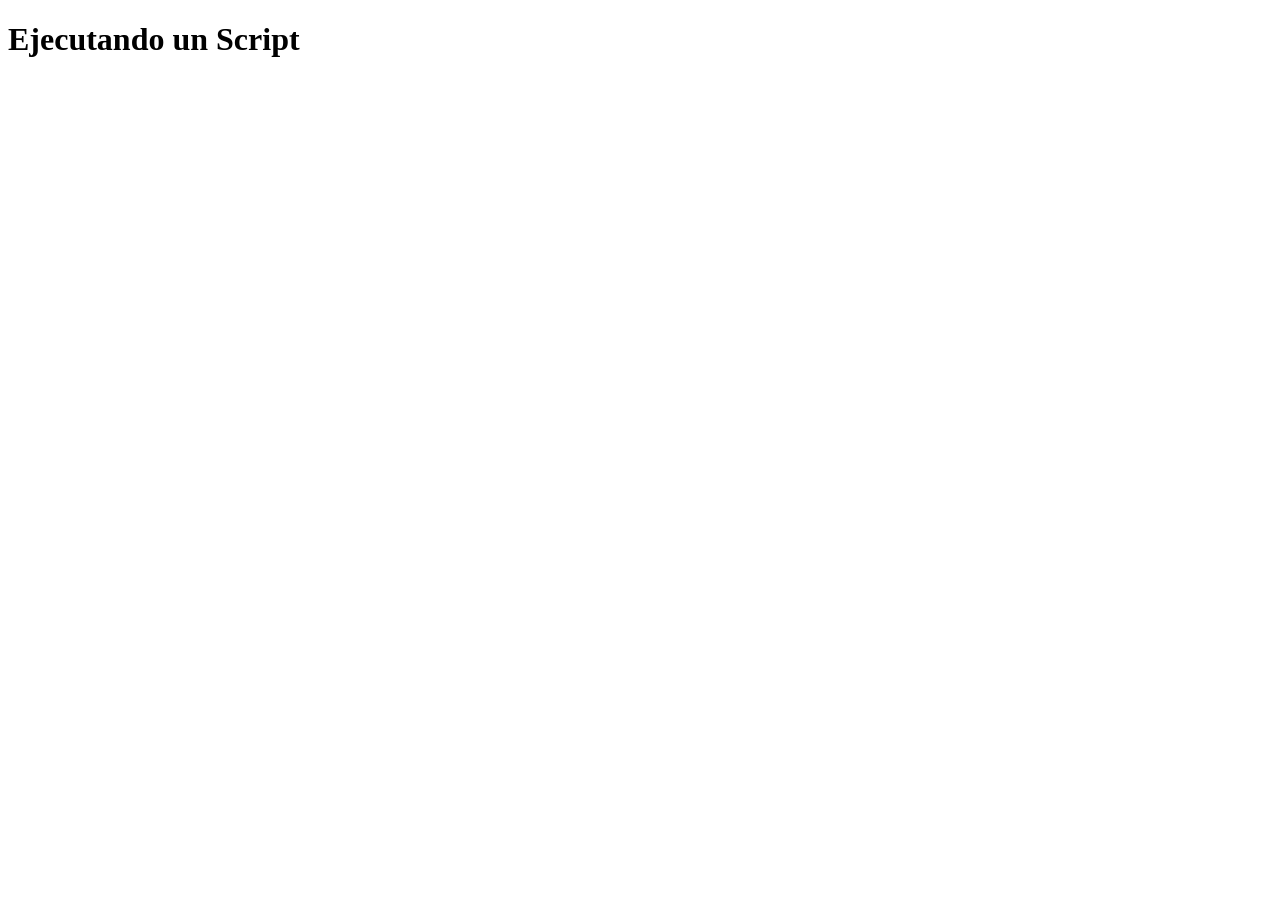
<file: contenido JS/index.html>
<!DOCTYPE html>
<html lang="en">
<head>
    <meta charset="UTF-8">
    <meta name="viewport" content="width=device-width, initial-scale=1.0">
    <title>JavaScript</title>
</head>
<body>
    <h1>Ejecutando un Script</h1>
    <script src="./arreglos.js"></script>
</body>
</html>
</file>
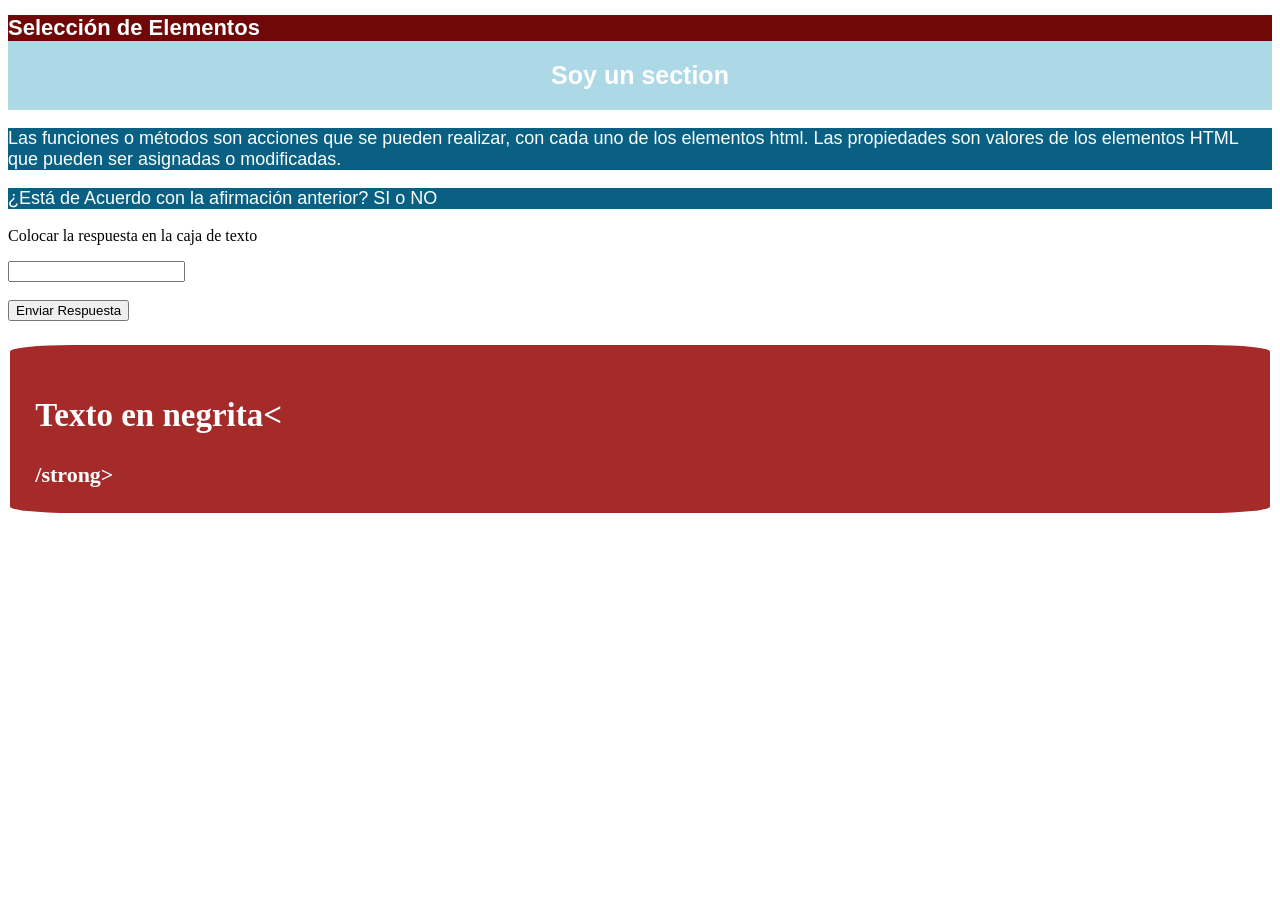
<file: contenido JS/CrearInsertarElementos/index.html>
<!DOCTYPE html>
<html lang="en">
<head>
    <meta charset="UTF-8">
    <meta name="viewport" content="width=device-width, initial-scale=1.0">
    <title>Document</title>
    <link rel="stylesheet" href="./css/styles.css">
</head>
<body>
    <h1 class="estiloRed">Selección de Elementos</h1>
        <p id="parrafo" class="parrafo">Las funciones o métodos son acciones que se pueden
        realizar, con cada uno de los elementos html. Las
        propiedades son valores de los elementos HTML que pueden
        ser asignadas o modificadas.</p>
        <p id="pregunta" class="parrafo">¿Está de Acuerdo con la afirmación anterior? SI o NO</p>
        <p id="indicacion">Colocar la respuesta en la caja de texto</p>
        <input type="text" id="respuesta" name="respuesta"><br><br>
        <button id="confirmar" name="btnRespuesta">Enviar Respuesta</button>
        <script src="js/main.js"></script>

</body>
</html>
</file>
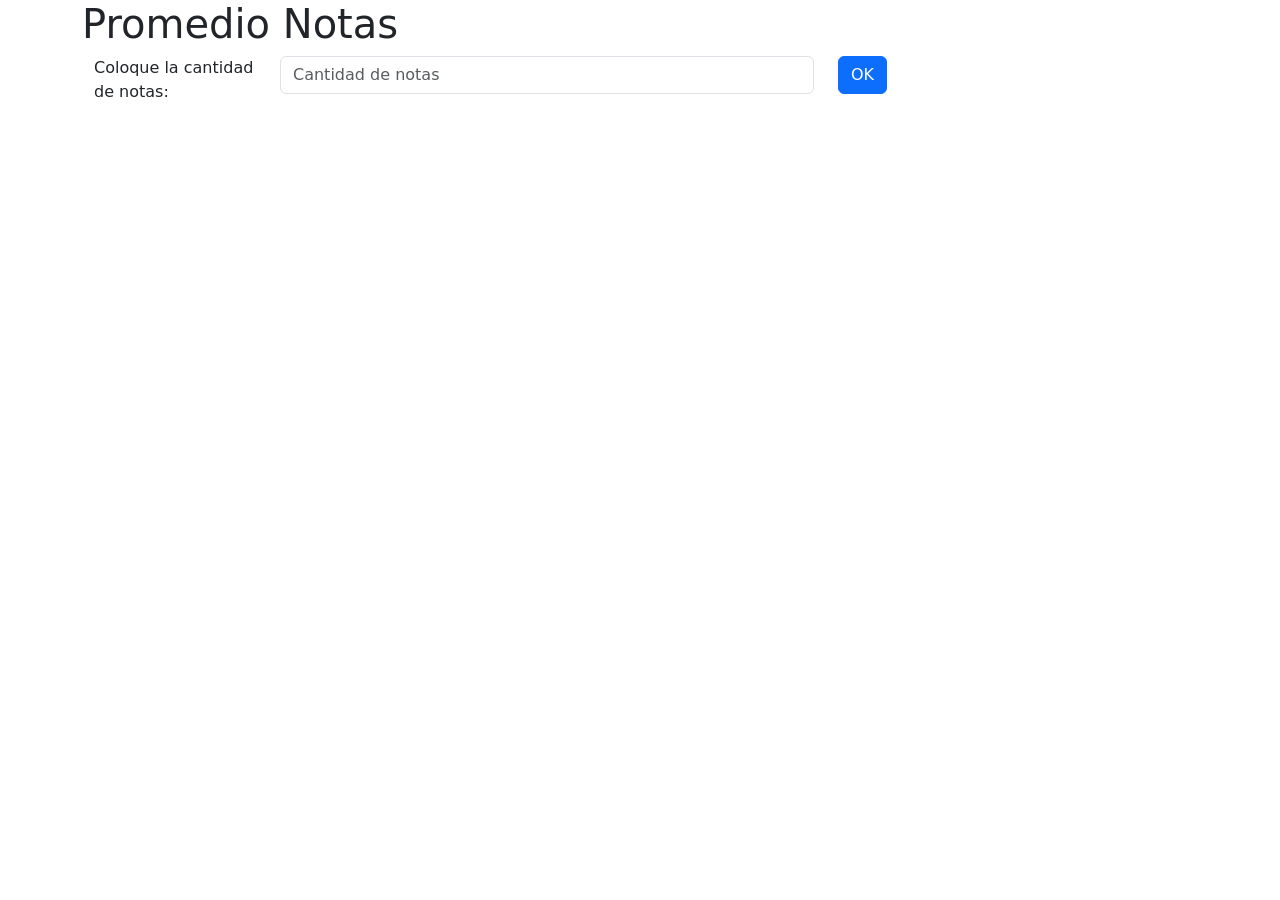
<file: contenido JS/Ejercicio/index.html>
<!DOCTYPE html>
<html lang="es">

<head>
    <meta charset="UTF-8">
    <meta name="viewport" content="width=device-width, initial-scale=1.0">
    <title>Promedio Notas</title>
    <link href="https://cdn.jsdelivr.net/npm/bootstrap@5.3.3/dist/css/bootstrap.min.css" rel="stylesheet"
        integrity="sha384-QWTKZyjpPEjISv5WaRU9OFeRpok6YctnYmDr5pNlyT2bRjXh0JMhjY6hW+ALEwIH" crossorigin="anonymous">
    <link rel="stylesheet" src="css/styles.css">
</head>

<body>
    <main class="container">
        <h1>Promedio Notas</h1>

        <section class="container-fluid">
            <div class="row">
                <div class="col-md-2 col-sm-12">Coloque la cantidad de notas:</div>
                <div class="col-md-6 col-sm-12"><input id="cantNotas" class="form-control" type="number"
                        placeholder="Cantidad de notas" min="2" max="10"></div>
                <div class="col-md-4 col-sm-12">
                    <button class="btn btn-primary" id="ok">OK</button>
                </div>
            </div>
            <br><br>
            </div>
            <div id="listaNotas" class="row">

            </div>



        </section>
    </main>
    <script src="https://cdn.jsdelivr.net/npm/@popperjs/core@2.11.8/dist/umd/popper.min.js"></script>
    <script src="https://cdn.jsdelivr.net/npm/bootstrap@5.3.2/dist/js/bootstrap.min.js"></script>
    <script src="js/main.js"></script>
</body>

</html>
</file>
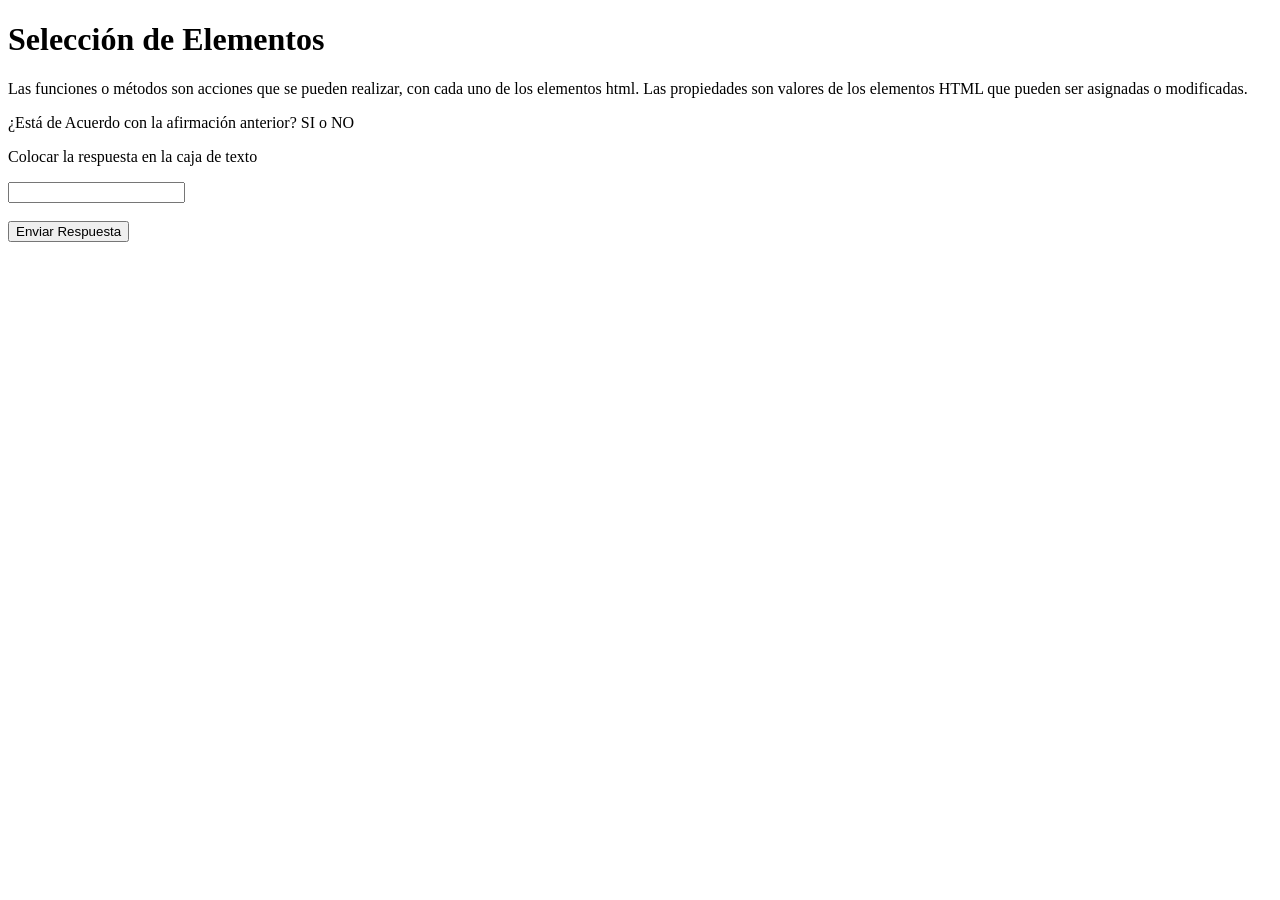
<file: contenido JS/SeleccionObjetos/index.html>
<!DOCTYPE html>
<html lang="en">
<head>
    <meta charset="UTF-8">
    <meta name="viewport" content="width=device-width, initial-scale=1.0">
    <title>Document</title>
</head>
<body>
    <h1 class="estiloRed">Selección de Elementos</h1>
    <p id="parrafo" class="parrafo">Las funciones o métodos son acciones que se pueden
        realizar, con cada uno de los elementos html. Las
        propiedades son valores de los elementos HTML que pueden
        ser asignadas o modificadas.</p>
    <p id="pregunta" class="parrafo">¿Está de Acuerdo con la afirmación anterior? SI o NO</p>
    <p id="indicacion" class="indicacion">Colocar la respuesta en la caja de texto</p>
    <input type="text" id="respuesta" name="respuesta"><br><br>
    <button id="confirmar" name="btnRespuesta" onclick="respuesta()">Enviar Respuesta</button>
    <script src="js/main.js"></script>
</body>
</html>
</file>
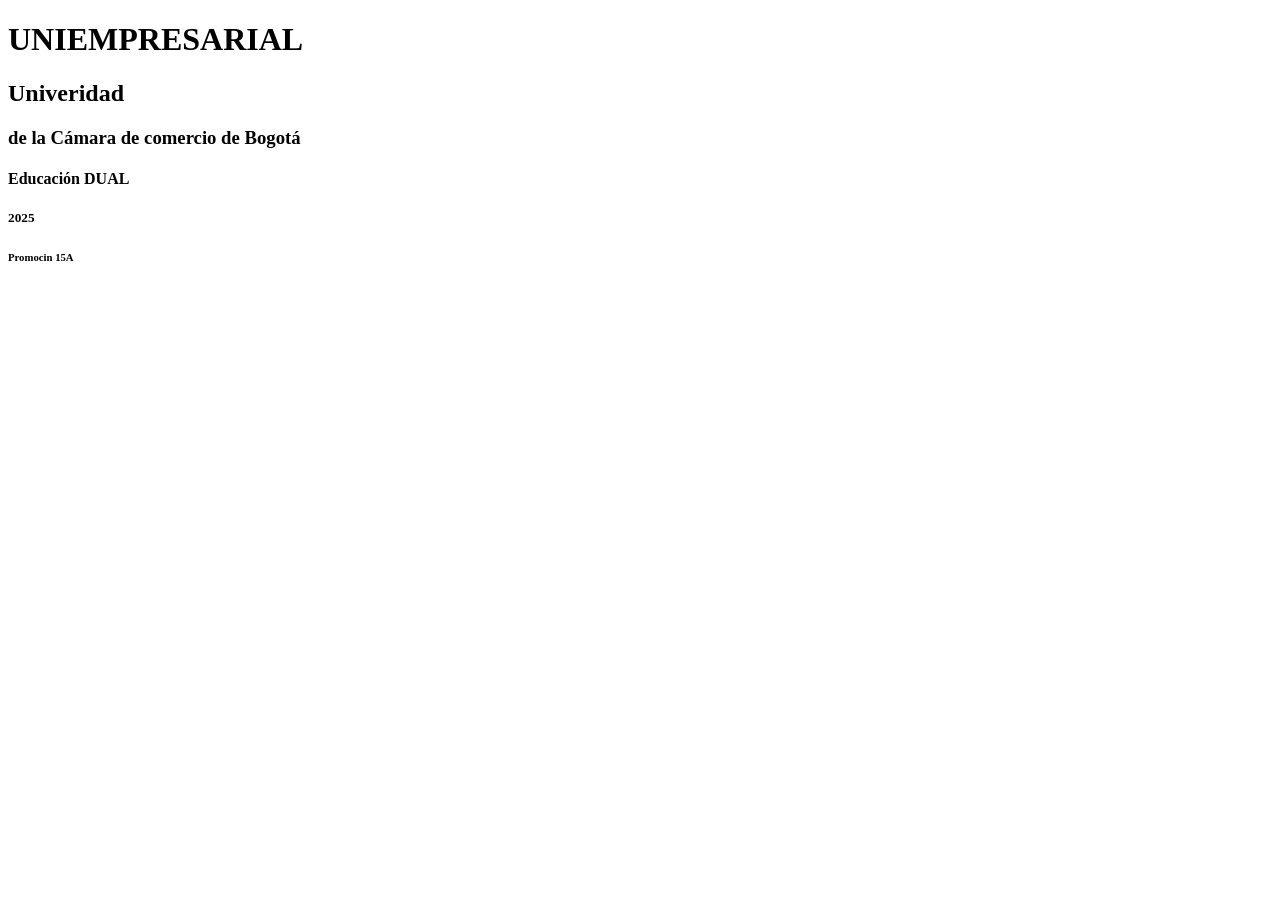
<file: contenido HTML/3.encabezados.html>
<!DOCTYPE html>
<html lang="es">
<head>
    <meta charset="UTF-8">
    <meta name="viewport" content="width=device-width, initial-scale=1.0">
    <title>Promoción 15A</title>
</head>
<body>
    <!--
    1. Tenemos las etiquetas h1 al h6, por orden de importancia el h1 es la más importante, muestra el encabezado más grande
    2. Solo debemos tener un h1 por página
    3. Máximo recomendado un número de 4 h2 por  página de subtitulos
    4. Del h3 al h6 para otros subtitulos relevantes
    5. CUidar las jerarquias de los subtítulos en orden
    -->
    <h1>UNIEMPRESARIAL</h1>
    <h2>Univeridad</h2>
    <h3>de la Cámara de comercio de Bogotá</h3>
    <h4>Educación DUAL</h4>
    <h5>2025</h5>
    <h6>Promocin 15A</h6>
</body>
</html>
</file>
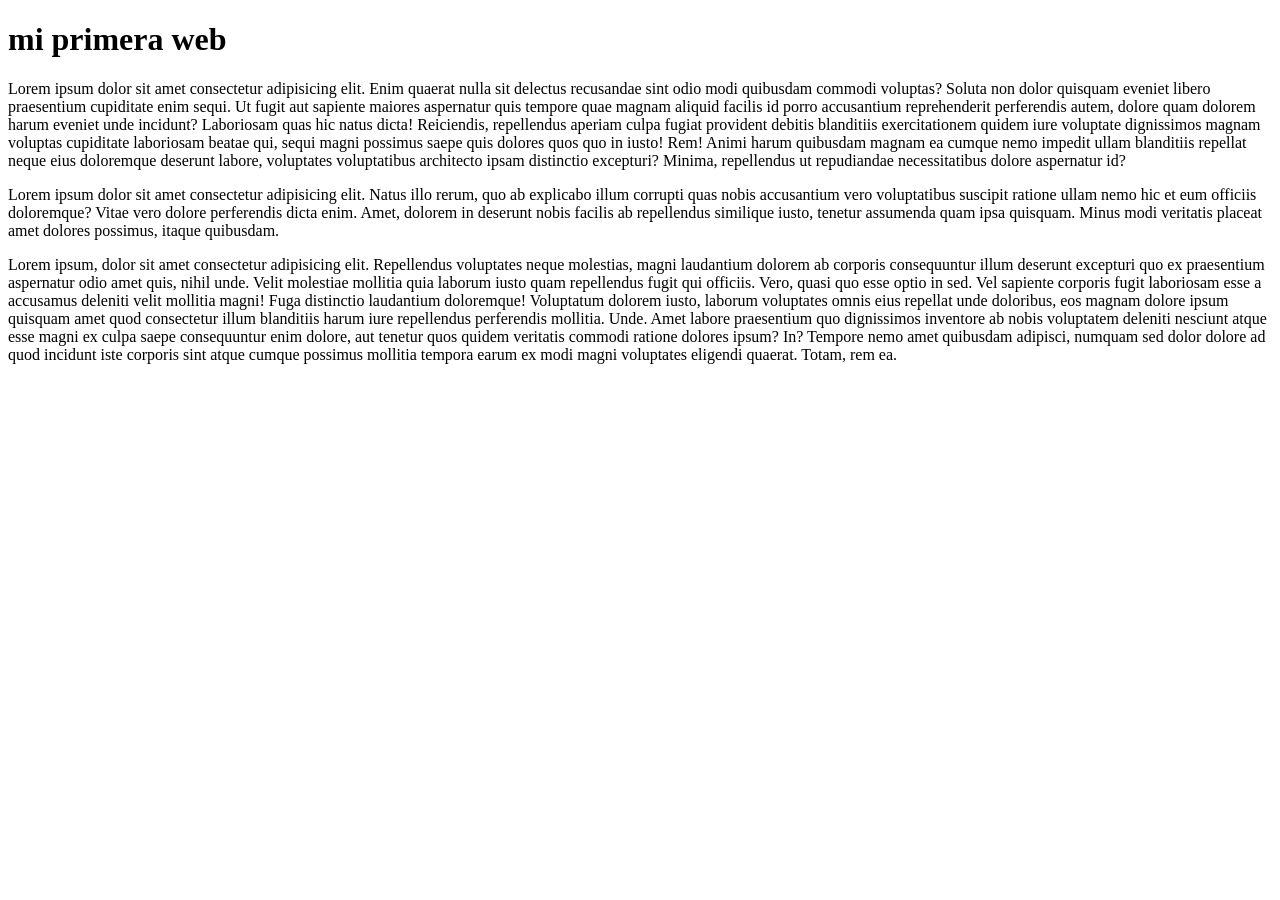
<file: contenido HTML/4.elementos_bloques.html>
<!DOCTYPE html>
<html lang="es">
<head>
    <meta charset="UTF-8">
    <meta name="viewport" content="width=device-width, initial-scale=1.0">
    <title>elementos en bloque</title>
</head>
<body>
<!--
     formas de seleccionar elementos html y colocarles estilos 
     I.  formas de aplicar estilos 
     1.atributo en la etiqueta  <h1 style="color:black;" </h1>
    2. etiqueta style dentro del documento html
    <style>
                p{
                    color: black;
                    background-color: red;
                    font-weight: bold;
                }
            </style>   
            3. Archivo de css y debe ser enlazado en los metadatos
            II. forma de seleccionar elementos html
            1por etiquetas :colocar la etiqueta al cual se le va aplicar el estilo ejemplo :< secion id="seccion1">,<p>,<footer>
             2. Por id: <section id="section1">, se selecciona colocando #section1
            3. Por estilo: <p class="estilo2">, se selecciona colocando .estilo2
    -->

<style>
#id{
    background-color: royalblue;
}
</style>

     <main>
        <header>
            <h1>mi primera web</h1>
        </header>
        <section class="estilo">
            <p>
              Lorem ipsum dolor sit amet consectetur adipisicing elit. Enim quaerat
              nulla sit delectus recusandae sint odio modi quibusdam commodi
              voluptas? Soluta non dolor quisquam eveniet libero praesentium
              cupiditate enim sequi. Ut fugit aut sapiente maiores aspernatur quis
              tempore quae magnam aliquid facilis id porro accusantium reprehenderit
              perferendis autem, dolore quam dolorem harum eveniet unde incidunt?
              Laboriosam quas hic natus dicta! Reiciendis, repellendus aperiam culpa
              fugiat provident debitis blanditiis exercitationem quidem iure
              voluptate dignissimos magnam voluptas cupiditate laboriosam beatae
              qui, sequi magni possimus saepe quis dolores quos quo in iusto! Rem!
              Animi harum quibusdam magnam ea cumque nemo impedit ullam blanditiis
              repellat neque eius doloremque deserunt labore, voluptates
              voluptatibus architecto ipsam distinctio excepturi? Minima,
              repellendus ut repudiandae necessitatibus dolore aspernatur id?
            </p>
          </section>
          <section class="estilo">
            <p>
              Lorem ipsum dolor sit amet consectetur adipisicing elit. Natus illo
              rerum, quo ab explicabo illum corrupti quas nobis accusantium vero
              voluptatibus suscipit ratione ullam nemo hic et eum officiis
              doloremque? Vitae vero dolore perferendis dicta enim. Amet, dolorem in
              deserunt nobis facilis ab repellendus similique iusto, tenetur
              assumenda quam ipsa quisquam. Minus modi veritatis placeat amet
              dolores possimus, itaque quibusdam.
            </p>
          </section>
          <section class="estilo">
            <p>
              Lorem ipsum, dolor sit amet consectetur adipisicing elit. Repellendus
              voluptates neque molestias, magni laudantium dolorem ab corporis
              consequuntur illum deserunt excepturi quo ex praesentium aspernatur
              odio amet quis, nihil unde. Velit molestiae mollitia quia laborum
              iusto quam repellendus fugit qui officiis. Vero, quasi quo esse optio
              in sed. Vel sapiente corporis fugit laboriosam esse a accusamus
              deleniti velit mollitia magni! Fuga distinctio laudantium doloremque!
              Voluptatum dolorem iusto, laborum voluptates omnis eius repellat unde
              doloribus, eos magnam dolore ipsum quisquam amet quod consectetur
              illum blanditiis harum iure repellendus perferendis mollitia. Unde.
              Amet labore praesentium quo dignissimos inventore ab nobis voluptatem
              deleniti nesciunt atque esse magni ex culpa saepe consequuntur enim
              dolore, aut tenetur quos quidem veritatis commodi ratione dolores
              ipsum? In? Tempore nemo amet quibusdam adipisci, numquam sed dolor
              dolore ad quod incidunt iste corporis sint atque cumque possimus
              mollitia tempora earum ex modi magni voluptates eligendi quaerat.
              Totam, rem ea.
            </p>
          </section>
        
     </main>
</body>
</html>
</file>
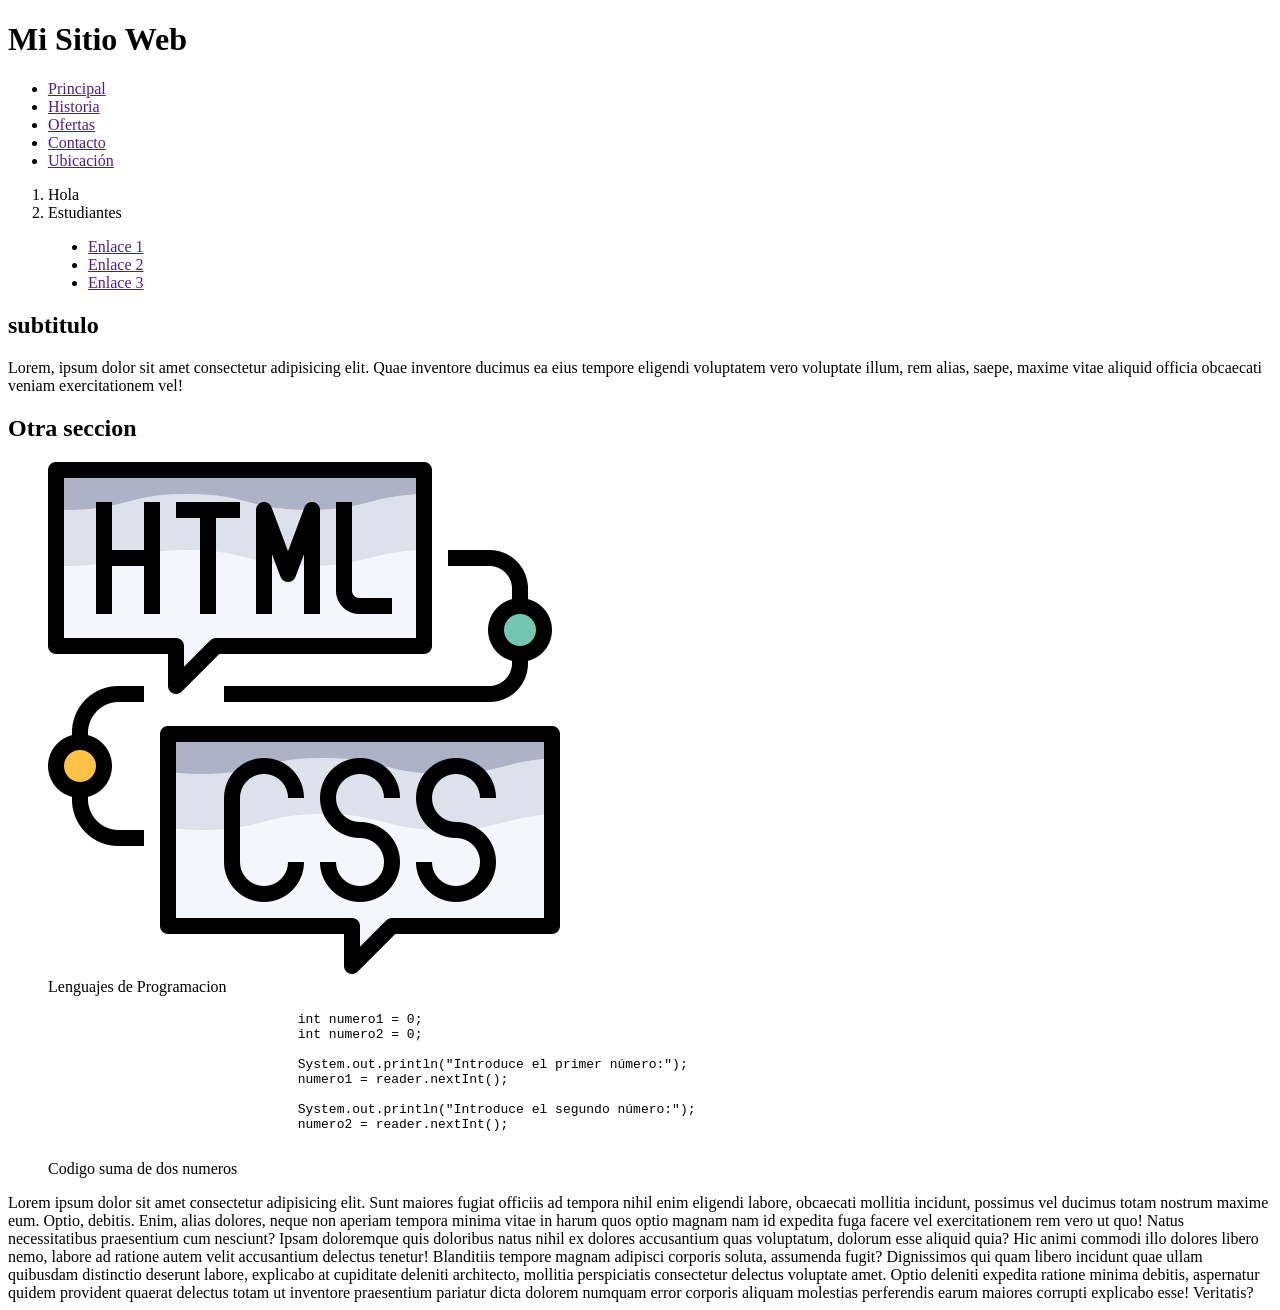
<file: contenido HTML/5.etiquetas_contenedoras copy.html>
<!DOCTYPE html>
<html lang="en">
<head>
    <meta charset="UTF-8">
    <meta name="viewport" content="width=device-width, initial-scale=1.0">
    <title>Etiquetas Contenedoras</title>
</head>
<body>
    <header>
        <h1>Mi Sitio Web</h1>
        <nav><!-- Menu-->
            <ul><!--Lista desordenada
                ol-> lista ordenada
                -->
                <li><a href="">Principal</a></li>
                <li><a href="">Historia</a></li>
                <li><a href="">Ofertas</a></li>
                <li><a href="">Contacto</a></li>
                <li><a href="">Ubicación</a></li>
            </ul>

            <ol>
                <li>Hola</li>
                <li>Estudiantes</li>
            </ol>

        </nav>
        <menu>
            <ul>
                <li><a href="">Enlace 1</a></li>
                <li><a href="">Enlace 2</a></li>
                <li><a href="">Enlace 3</a></li>
            </ul>
        </menu>
    </header>

    <main>
        <section>
            <h2>subtitulo</h2>
            <article>
                <section>
                    Lorem, ipsum dolor sit amet consectetur adipisicing elit. Quae inventore ducimus ea eius tempore eligendi voluptatem vero voluptate illum, rem alias, saepe, maxime vitae aliquid officia obcaecati veniam exercitationem vel!
                </section>
            </article>
        </section>
        <div>
            <div>
                <h2>Otra seccion</h2>
                <article>
                    <figure>
                        <img src="./codificacion.png" alt="Lenguaje de programacion html & css">
                        <figcaption>Lenguajes de Programacion</figcaption>
                    </figure>
                </article>
                <section>
                    <figure>
                        <code>
                            <pre>
                                int numero1 = 0;
                                int numero2 = 0;

                                System.out.println("Introduce el primer número:");
                                numero1 = reader.nextInt();

                                System.out.println("Introduce el segundo número:");
                                numero2 = reader.nextInt();
                            </pre>
                        </code>
                        <figcaption>Codigo suma de dos numeros</figcaption>
                    </figure>
                </section>
            </div>
        </div>
        <div>
            <section>
                Lorem ipsum dolor sit amet consectetur adipisicing elit. Sunt maiores fugiat officiis ad tempora nihil enim eligendi labore, obcaecati mollitia incidunt, possimus vel ducimus totam nostrum maxime eum. Optio, debitis.
                Enim, alias dolores, neque non aperiam tempora minima vitae in harum quos optio magnam nam id expedita fuga facere vel exercitationem rem vero ut quo! Natus necessitatibus praesentium cum nesciunt?
                Ipsam doloremque quis doloribus natus nihil ex dolores accusantium quas voluptatum, dolorum esse aliquid quia? Hic animi commodi illo dolores libero nemo, labore ad ratione autem velit accusantium delectus tenetur!
                Blanditiis tempore magnam adipisci corporis soluta, assumenda fugit? Dignissimos qui quam libero incidunt quae ullam quibusdam distinctio deserunt labore, explicabo at cupiditate deleniti architecto, mollitia perspiciatis consectetur delectus voluptate amet.
                Optio deleniti expedita ratione minima debitis, aspernatur quidem provident quaerat delectus totam ut inventore praesentium pariatur dicta dolorem numquam error corporis aliquam molestias perferendis earum maiores corrupti explicabo esse! Veritatis?

            </section>
        </div>
        <aside>
            
        </aside>
    </main>
    <footer></footer>
</body>
</html>
</file>
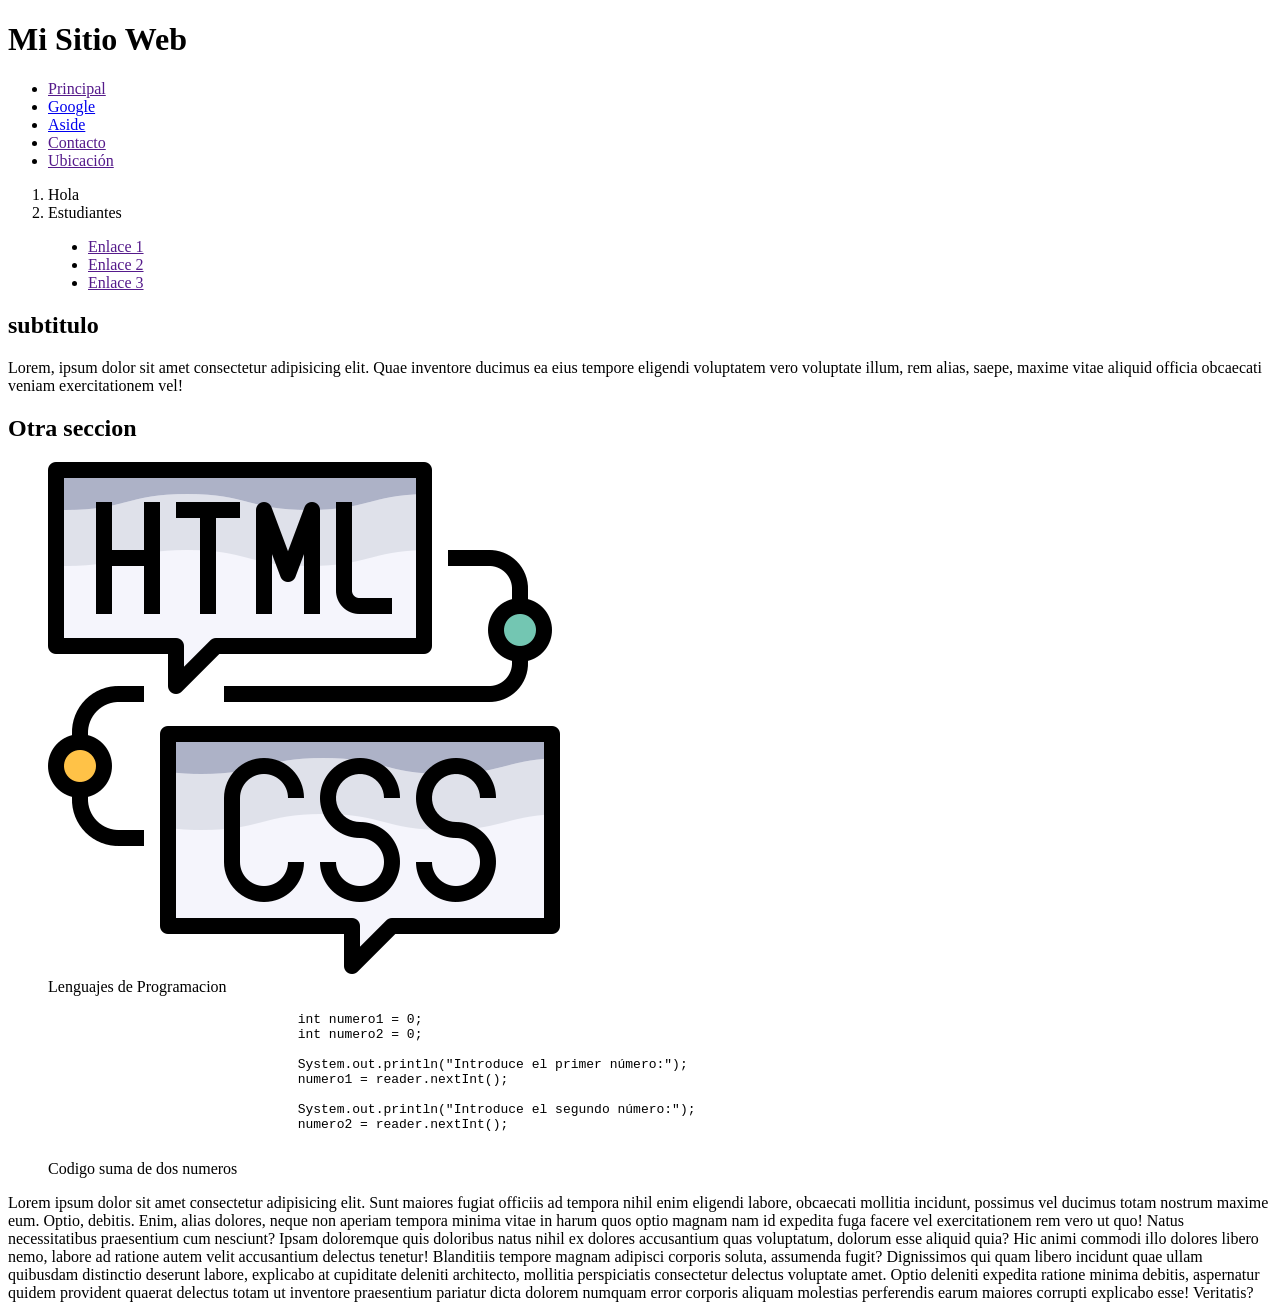
<file: contenido HTML/6.enlaces.html>
<!DOCTYPE html>
<html lang="en">
<head>
    <meta charset="UTF-8">
    <meta name="viewport" content="width=device-width, initial-scale=1.0">
    <title>Etiquetas Contenedoras</title>
</head>
<body>
    <header>
        <h1>Mi Sitio Web</h1>
        <nav><!-- Menu-->
            <ul><!--Lista desordenada
                ol-> lista ordenada
                -->
                <li><a href="">Principal</a></li>
                <li><a target="_blank" href="https://www.google.com">Google</a></li><!--Agregamos un enlace a google-->
                <li><a href="#enlace">Aside</a></li>
                <li><a href="">Contacto</a></li>
                <li><a href="">Ubicación</a></li>
            </ul>

            <ol>
                <li>Hola</li>
                <li>Estudiantes</li>
            </ol>

        </nav>
        <menu>
            <ul>
                <li><a href="">Enlace 1</a></li>
                <li><a href="">Enlace 2</a></li>
                <li><a href="">Enlace 3</a></li>
            </ul>
        </menu>
    </header>

    <main>
        <section>
            <h2>subtitulo</h2>
            <article>
                <section>
                    Lorem, ipsum dolor sit amet consectetur adipisicing elit. Quae inventore ducimus ea eius tempore eligendi voluptatem vero voluptate illum, rem alias, saepe, maxime vitae aliquid officia obcaecati veniam exercitationem vel!
                </section>
            </article>
        </section>
        <div>
            <div>
                <h2>Otra seccion</h2>
                <article>
                    <figure>
                        <img src="./codificacion.png" alt="Lenguaje de programacion html & css">
                        <figcaption>Lenguajes de Programacion</figcaption>
                    </figure>
                </article>
                <section>
                    <figure>
                        <code>
                            <pre>
                                int numero1 = 0;
                                int numero2 = 0;

                                System.out.println("Introduce el primer número:");
                                numero1 = reader.nextInt();

                                System.out.println("Introduce el segundo número:");
                                numero2 = reader.nextInt();
                            </pre>
                        </code>
                        <figcaption>Codigo suma de dos numeros</figcaption>
                    </figure>
                </section>
            </div>
        </div>
        <div>
            <section>
                Lorem ipsum dolor sit amet consectetur adipisicing elit. Sunt maiores fugiat officiis ad tempora nihil enim eligendi labore, obcaecati mollitia incidunt, possimus vel ducimus totam nostrum maxime eum. Optio, debitis.
                Enim, alias dolores, neque non aperiam tempora minima vitae in harum quos optio magnam nam id expedita fuga facere vel exercitationem rem vero ut quo! Natus necessitatibus praesentium cum nesciunt?
                Ipsam doloremque quis doloribus natus nihil ex dolores accusantium quas voluptatum, dolorum esse aliquid quia? Hic animi commodi illo dolores libero nemo, labore ad ratione autem velit accusantium delectus tenetur!
                Blanditiis tempore magnam adipisci corporis soluta, assumenda fugit? Dignissimos qui quam libero incidunt quae ullam quibusdam distinctio deserunt labore, explicabo at cupiditate deleniti architecto, mollitia perspiciatis consectetur delectus voluptate amet.
                Optio deleniti expedita ratione minima debitis, aspernatur quidem provident quaerat delectus totam ut inventore praesentium pariatur dicta dolorem numquam error corporis aliquam molestias perferendis earum maiores corrupti explicabo esse! Veritatis?

            </section>
        </div>
        <aside id="enlace">
            
        </aside>
    </main>
    <footer></footer>
</body>
</html>
</file>
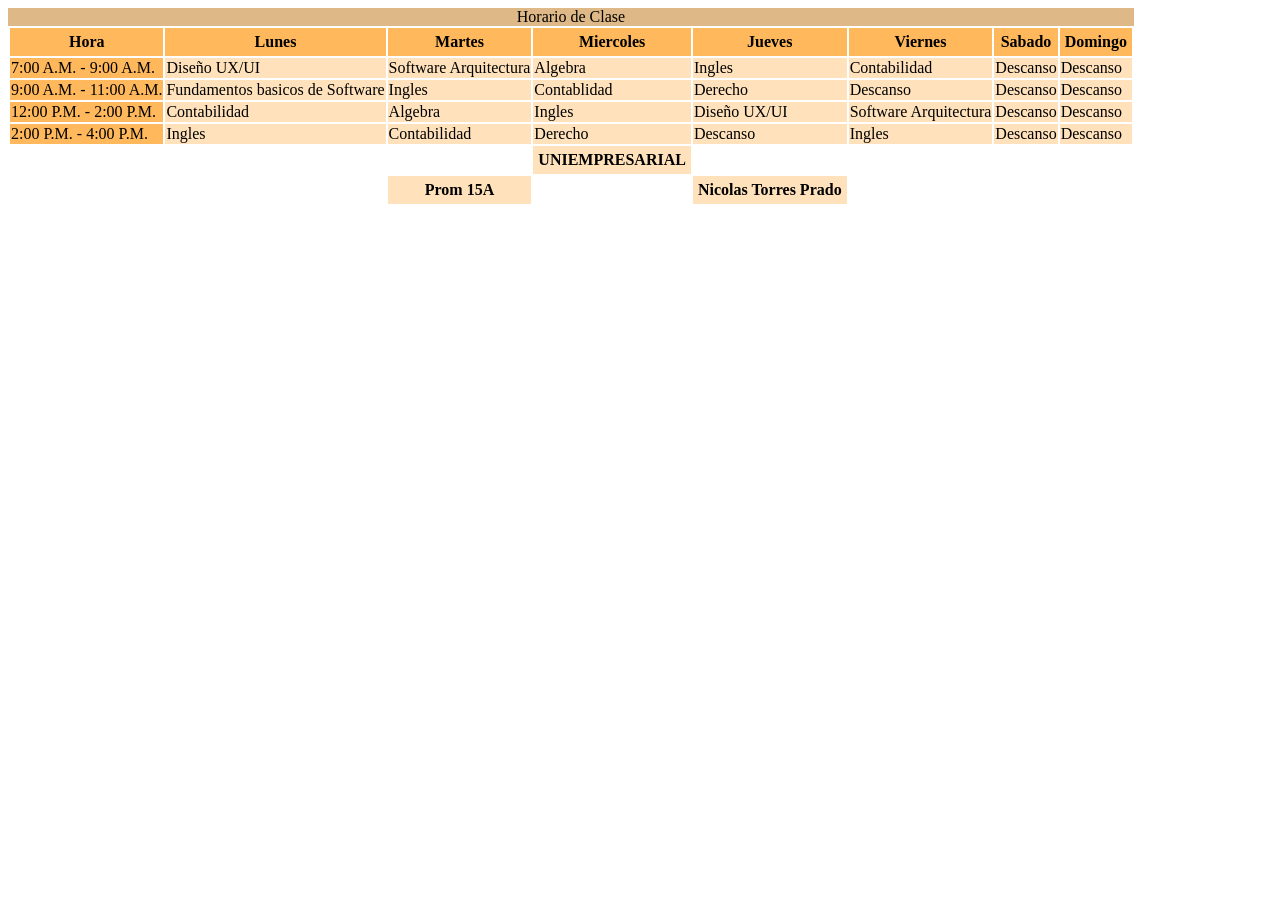
<file: contenido HTML/sitio_estructura/pages/tables.html>
<!DOCTYPE html>
<html lang="en">
<head>
    <meta charset="UTF-8">
    <meta name="viewport" content="width=device-width, initial-scale=1.0">
    <title>Tablas</title>
    <link rel="stylesheet" href="../css/styles.css">
</head>
<body>
    
    <table>
        <caption class="titulo">Horario de Clase</caption>  <!--Titulo de la tabla-->
        <thead> <!--Cabecera-->
            <tr class="encabezado">
                <th>Hora</th>
                <th>Lunes</th>
                <th>Martes</th>
                <th>Miercoles</th>
                <th>Jueves</th>
                <th>Viernes</th>
                <th>Sabado</th>
                <th>Domingo</th>
            </tr>
        </thead>
        <tbody>
            <tr>
                <td class="hora">7:00 A.M. - 9:00 A.M.</td>
                <td class="materia">Diseño UX/UI</td>
                <td class="materia">Software Arquitectura</td>
                <td class="materia">Algebra</td>
                <td class="materia">Ingles</td>
                <td class="materia">Contabilidad</td>
                <td class="materia">Descanso</td>
                <td class="materia">Descanso</td>
            </tr>
            <tr>
                <td class="hora">9:00 A.M. - 11:00 A.M.</td>
                <td class="materia">Fundamentos basicos de Software</td>
                <td class="materia">Ingles</td>
                <td class="materia">Contablidad</td>
                <td class="materia">Derecho</td>
                <td class="materia">Descanso</td>
                <td class="materia">Descanso</td>
                <td class="materia">Descanso</td>
            </tr>
            <tr>
                <td class="hora">12:00 P.M. - 2:00 P.M.</td>
                <td class="materia">Contabilidad</td>
                <td class="materia">Algebra</td>
                <td class="materia">Ingles</td>
                <td class="materia">Diseño UX/UI</td>
                <td class="materia">Software Arquitectura</td>
                <td class="materia">Descanso</td>
                <td class="materia">Descanso</td>
            </tr>
            <tr>
                <td class="hora">2:00 P.M. - 4:00 P.M.</td>
                <td class="materia">Ingles</td>
                <td class="materia">Contabilidad</td>
                <td class="materia">Derecho</td>
                <td class="materia">Descanso</td>
                <td class="materia">Ingles</td>
                <td class="materia">Descanso</td>
                <td class="materia">Descanso</td>
            </tr>
        </tbody>
        <tfoot>
            <tr>
                <th></th>
                <th></th>
                <th></th>
                <th class="foot">UNIEMPRESARIAL</th>
            </tr>
            <tr>
                <th></th>
                <th></th>
                <th class="foot">Prom 15A</th>
                <th></th>
                <th class="foot">Nicolas Torres Prado</th>
            </tr>
        </tfoot>
    </table>
    
</body>
</html>
</file>
<file: contenido JS/CrearInsertarElementos/css/styles.css>
.parrafo {
    font-family: sans-serif;
    font-size: 18px;
    font-weight: 400;
    color: #ffffff;
    background:#096083
}
.estiloRed{
    font-family: sans-serif;
    font-size: 22px;
    font-weight: 600;
    color: #ffffff;
    background:#700808
}

.otro-parrafo {
    border: 2px solid #ffffff;
    padding: 2%;
    font-size: 22px;
    background-color: brown;
    color: white;
}
</file>
<file: contenido HTML/sitio_estructura/css/styles.css>
.box1{
    background-color: blueviolet;
    color: aliceblue;
    border: 1px solid yellow ;
}

.box2{
    background-color: blueviolet;
    color: rgb(240, 0, 0);
    border: 1px solid yellow ;
}

table{
    border-radius: 0;
}
.titulo{
    background-color: burlywood;
    color: black;
}

.encabezado{
    background-color: rgb(255, 184, 91);
}
.hora{
    background-color: rgb(255, 184, 91);
}
.materia{
    background-color: rgb(255, 226, 187);
}
tfoot, th{
    padding: 5px;
    text-align: center; 
}
tfoot{
    text-align: right;
}
.foot{
    background-color: rgb(255, 226, 187);
    color: black;
}
</file>
